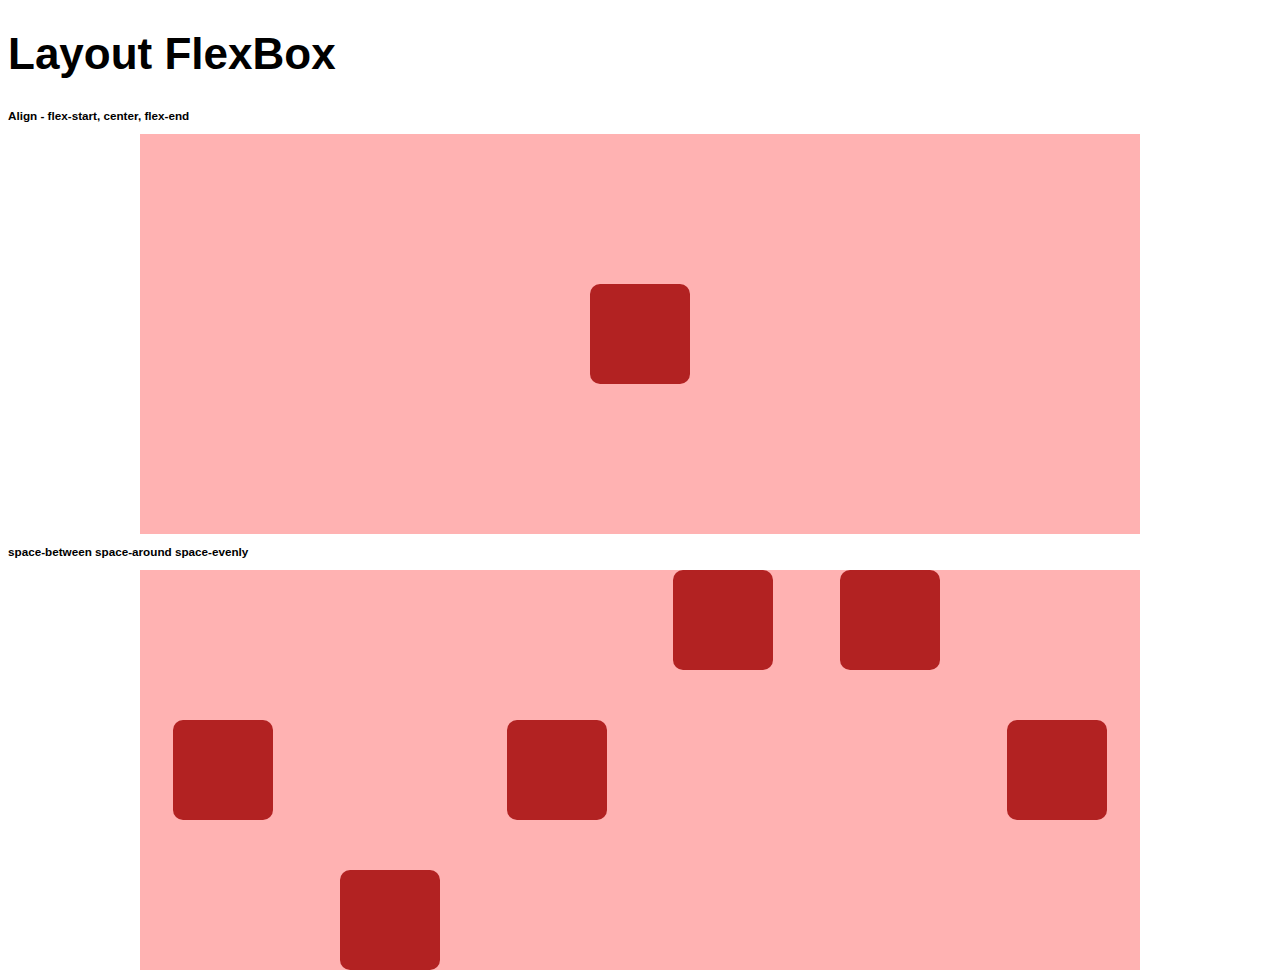
<file: FlexBox/index.html>
<!DOCTYPE html>
<html lang="en">
  <head>
    <meta charset="UTF-8" />
    <meta http-equiv="X-UA-Compatible" content="IE=edge" />
    <meta name="viewport" content="width=device-width, initial-scale=1.0" />
    <title>Flex Boxs</title>
  </head>
  <style>
    html {
      font-size: 62.5%;
    }
    body {
      font-family: "Trebuchet MS", "Lucida Sans Unicode", "Lucida Grande",
        "Lucida Sans", Arial, sans-serif;
    }
    h1 {
      font-size: 4.4rem;
    }
    h2 span {
      color: firebrick;
    }
    .flex-container {
      background-color: rgba(255, 0, 0, 0.3);
      width: 1000px;
      height: 400px;
      margin: auto;
    }
    .flex-container div {
      background-color: firebrick;
      border-radius: 1rem;
      width: 100px;
      height: 100px;
    }
    .flex-container-1 {
      display: flex;
      justify-content: center;
      align-items: center;
    }
    .flex-container-2 {
      display: flex;
      justify-content: space-around;
      align-items: center;
    }
    .single-box1 {
      align-self: flex-start;
    }
    .single-box2 {
      align-self: flex-end;
    }
    .single-box3 {
      align-self: flex-start;
    }
  </style>
  <body>
    <h1>Layout <span>FlexBox</span></h1>

    <h3>Align - flex-start, center, flex-end</h3>
    <div class="flex-container flex-container-1">
      <div></div>
    </div>

    <h3>space-between space-around space-evenly</h3>
    <div class="flex-container flex-container-2">
      <div></div>
      <div class="single-box2"></div>
      <div></div>
      <div class="single-box1"></div>
      <div class="single-box3"></div>
      <div></div>
    </div>
  </body>
</html>
</file>
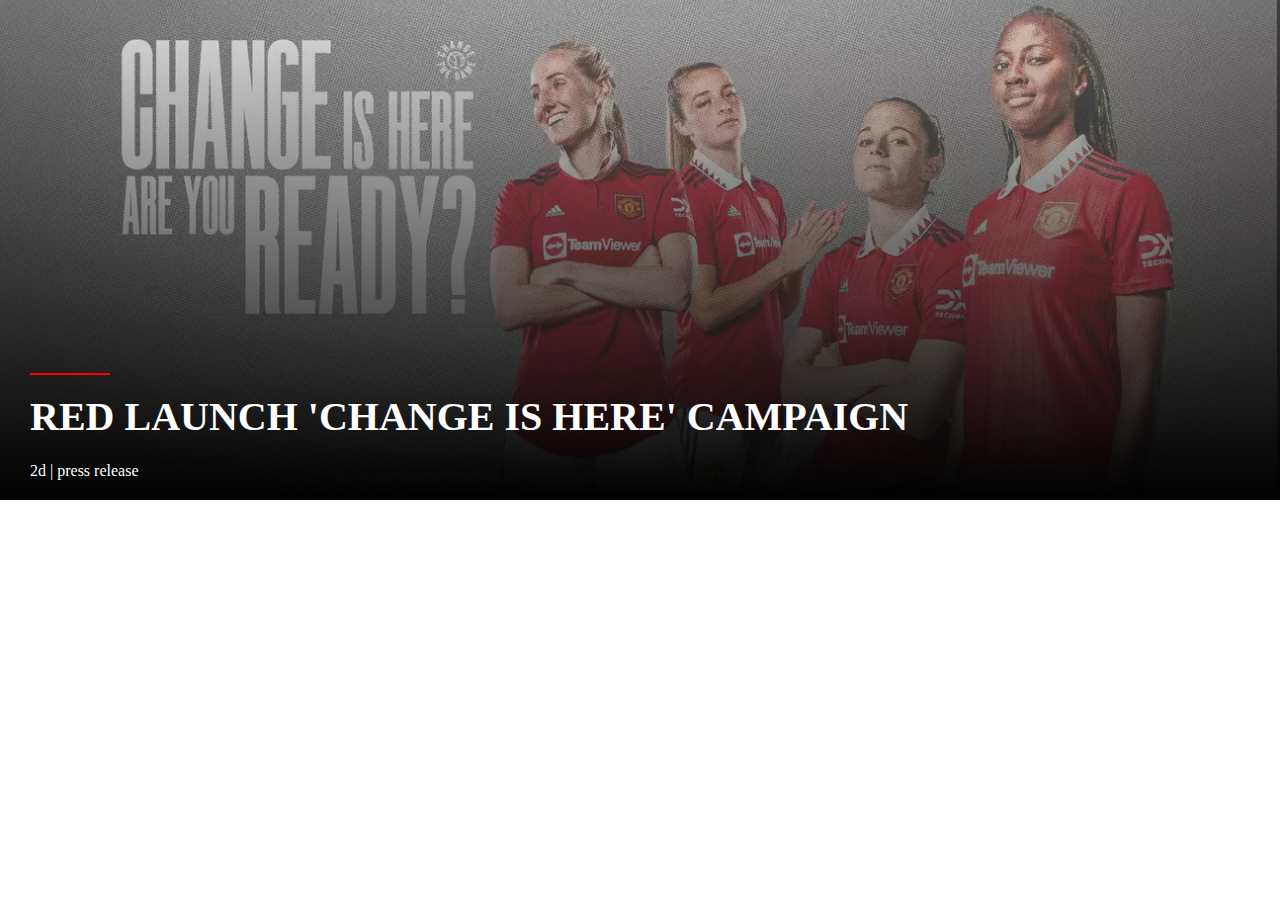
<file: manu/index.html>
<!DOCTYPE html>
<html lang="en">
  <head>
    <meta charset="UTF-8" />
    <meta http-equiv="X-UA-Compatible" content="IE=edge" />
    <meta name="viewport" content="width=device-width, initial-scale=1.0" />
    <link rel="stylesheet" type="text/css" href="style.css" />
    <title>Document</title>
  </head>
  <body>
    <div>
      <section class="banner">
        <p>Red Launch 'Change is here' campaign</p>
        <span> 2d | press release</span>
      </section>
    </div>
  </body>
</html>
</file>
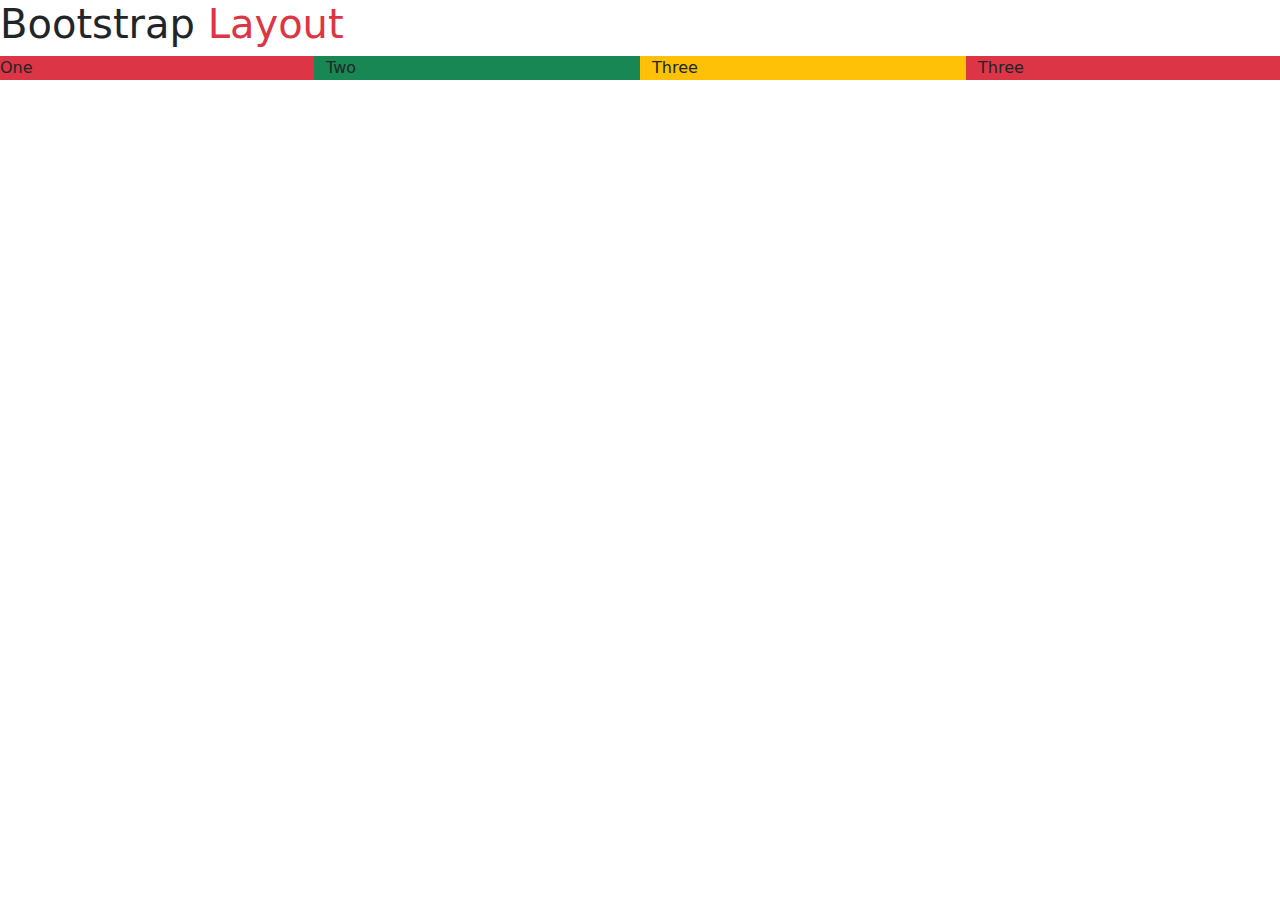
<file: bootstarp/grid.html>
<!DOCTYPE html>
<html lang="en">
<head>
    <meta charset="UTF-8">
    <meta http-equiv="X-UA-Compatible" content="IE=edge">
    <meta name="viewport" content="width=device-width, initial-scale=1.0">
    <title>Document</title>
    <!-- Bootstrap CSS -->
    <link rel="stylesheet" href="bootstrap-5.2.2-dist/css/bootstrap.css">
    
    <!-- Custom CSS -->
    <link rel="stylesheet" href="css/style.css">
</head>
<body>
    <h1>Bootstrap <span class="text-danger">Layout</span></h1>
    <!-- 0 - 576 - 768 - 994 - 1200 - 1400  -->
    <!-- 0 - sm  - md  - lg  -  xl  - xxl -->
    <!-- 100%(12)   6            2 >>> infinity  -->
    <!--  100%  - lg  - infinity -->
    <!-- <div class="row">
        <div class="col-xl-2 col-md-6 bg-danger text-white">column
        </div>
    </div> -->
        <!-- <div class="row">
            <div class="col-lg-4  col-md-6 bg-danger"> One </div>
            <div class="col-lg-4  col-md-6 bg-success"> Two </div>
            <div class="col-lg-4  col-md-12  bg-warning"> Three </div>
            
        </div> -->

    <div class="row">
        <div class="col-lg-3  col-md-6 bg-danger"> One </div>
        <div class="col-lg-3  col-md-6 bg-success"> Two </div>
        <div class="col-lg-3  col-md-6  bg-warning"> Three </div>
        <div class="col-lg-3  col-md-6  bg-danger"> Three </div>
        
    </div>
    
</body>
</html>
</file>
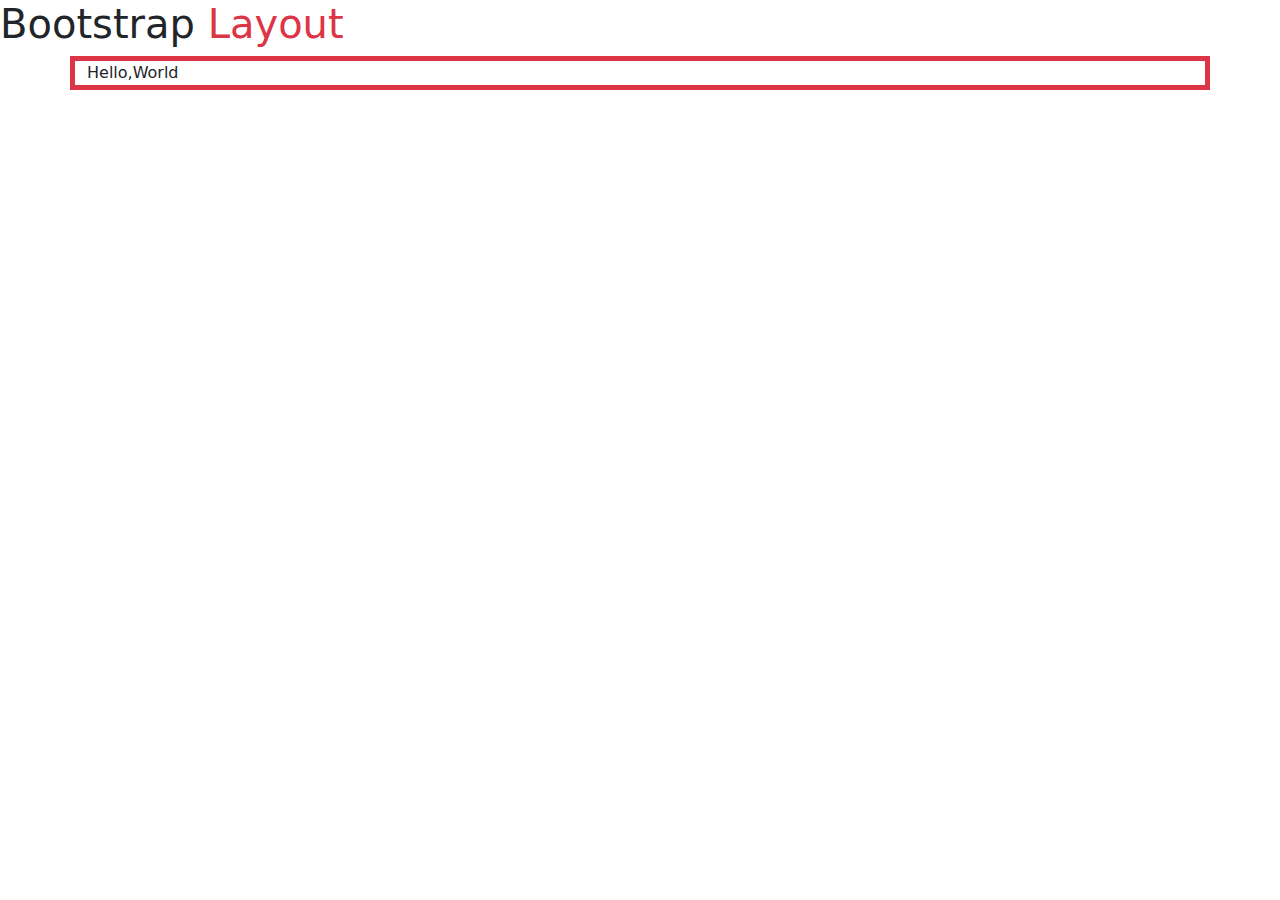
<file: bootstarp/layout.html>
<!DOCTYPE html>
<html lang="en">
<head>
    <meta charset="UTF-8">
    <meta http-equiv="X-UA-Compatible" content="IE=edge">
    <meta name="viewport" content="width=device-width, initial-scale=1.0">
    <title>Document</title>
     <!-- Bootstrap CSS -->
     <link rel="stylesheet" href="bootstrap-5.2.2-dist/css/bootstrap.css">
    
     <!-- Custom CSS -->
     <link rel="stylesheet" href="css/style.css">
</head>
<body>
    <h1>Bootstrap <span class="text-danger">Layout</span></h1>
    <!-- 0 - 576 - 768 - 994 - 1200 - 1400  -->
    <!-- 0 - sm  - md  - lg  -  xl  - xxl -->
    <!--  100%  - lg  - infinity -->
    <div class="border border-danger border-5 container-lg">
        Hello,World
    </div>
    
</body>
</html>
</file>
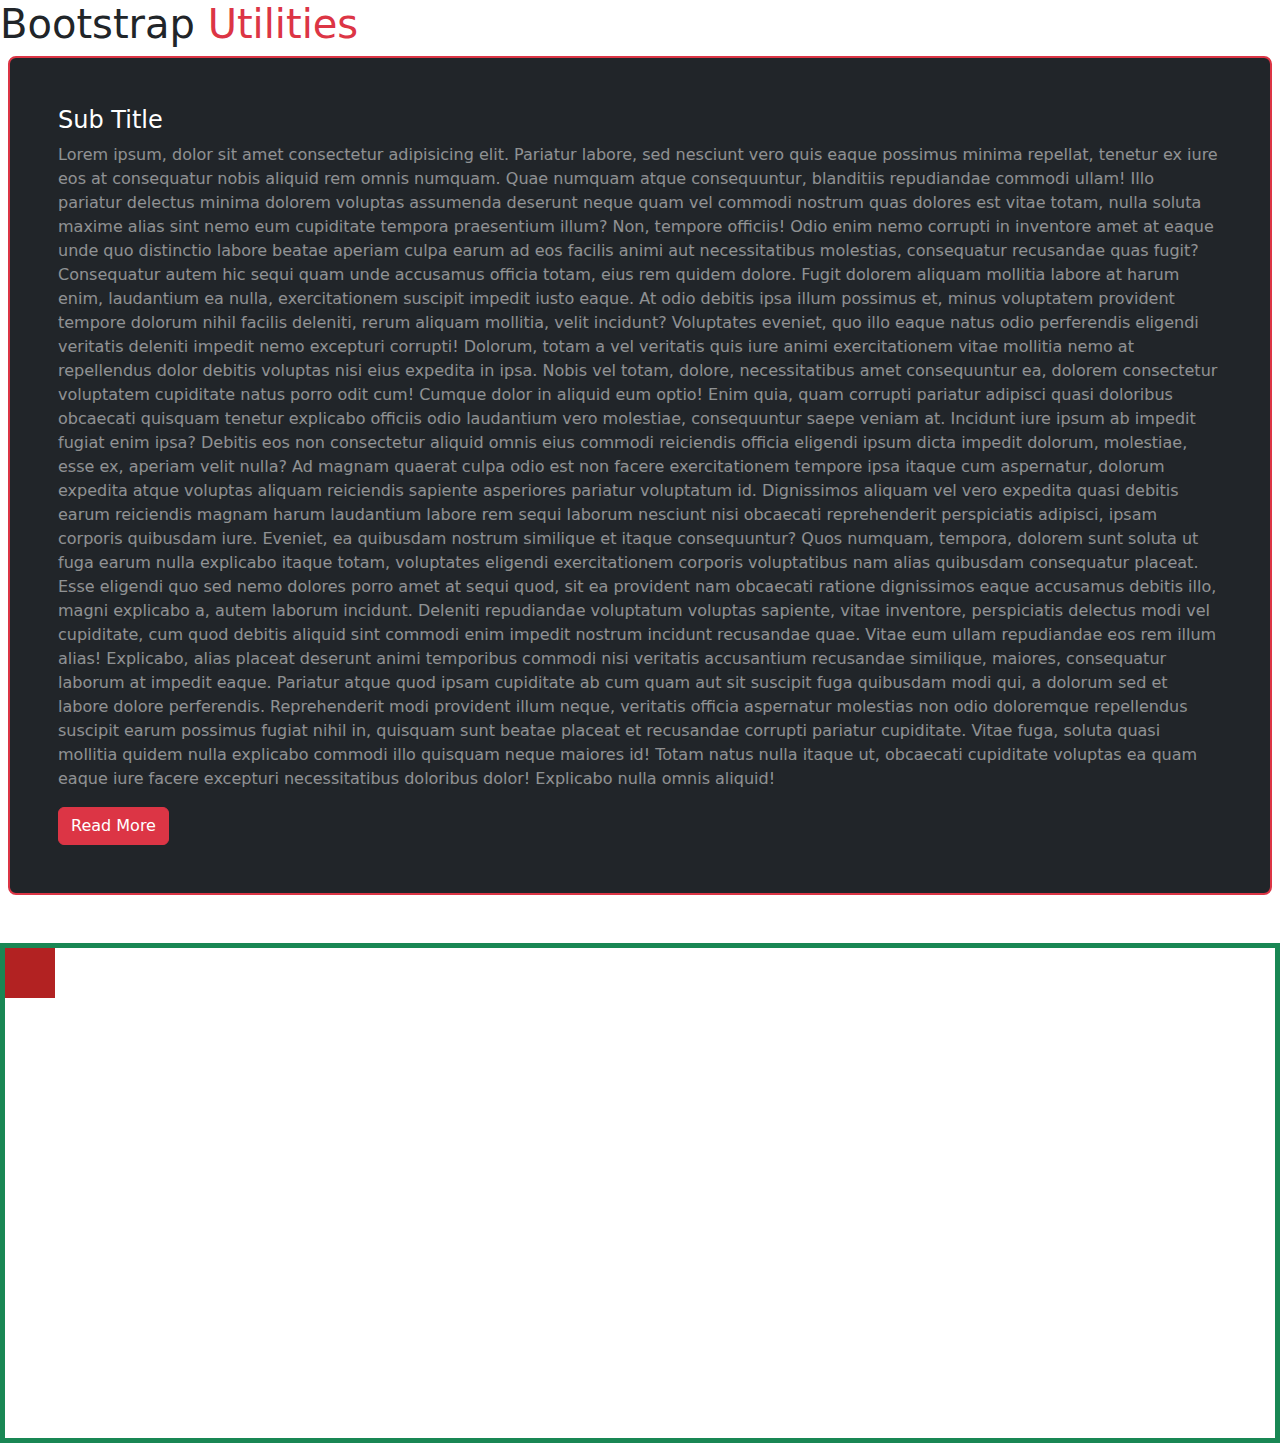
<file: bootstarp/utilities.html>
<!DOCTYPE html>
<html lang="en">
<head>
    <meta charset="UTF-8">
    <meta http-equiv="X-UA-Compatible" content="IE=edge">
    <meta name="viewport" content="width=device-width, initial-scale=1.0">
    <title>Document</title>
    <!-- Bootstrap CSS -->
    <link rel="stylesheet" href="bootstrap-5.2.2-dist/css/bootstrap.css">
    
    <!-- Custom CSS -->
    <link rel="stylesheet" href="css/style.css">
    <body>
        <h1>Bootstrap <span class="text-danger">Utilities</span></h1>
        <div class="border border-danger border-2 rounded-3 bg-dark p-5 m-2">
            <h3 class="text-white">Sub Title</h3>
            <p class="text-white-50">Lorem ipsum, dolor sit amet consectetur adipisicing elit. Pariatur labore, sed nesciunt vero quis eaque possimus minima repellat, tenetur ex iure eos at consequatur nobis aliquid rem omnis numquam. Quae numquam atque consequuntur, blanditiis repudiandae commodi ullam! Illo pariatur delectus minima dolorem voluptas assumenda deserunt neque quam vel commodi nostrum quas dolores est vitae totam, nulla soluta maxime alias sint nemo eum cupiditate tempora praesentium illum? Non, tempore officiis! Odio enim nemo corrupti in inventore amet at eaque unde quo distinctio labore beatae aperiam culpa earum ad eos facilis animi aut necessitatibus molestias, consequatur recusandae quas fugit? Consequatur autem hic sequi quam unde accusamus officia totam, eius rem quidem dolore. Fugit dolorem aliquam mollitia labore at harum enim, laudantium ea nulla, exercitationem suscipit impedit iusto eaque. At odio debitis ipsa illum possimus et, minus voluptatem provident tempore dolorum nihil facilis deleniti, rerum aliquam mollitia, velit incidunt? Voluptates eveniet, quo illo eaque natus odio perferendis eligendi veritatis deleniti impedit nemo excepturi corrupti! Dolorum, totam a vel veritatis quis iure animi exercitationem vitae mollitia nemo at repellendus dolor debitis voluptas nisi eius expedita in ipsa. Nobis vel totam, dolore, necessitatibus amet consequuntur ea, dolorem consectetur voluptatem cupiditate natus porro odit cum! Cumque dolor in aliquid eum optio! Enim quia, quam corrupti pariatur adipisci quasi doloribus obcaecati quisquam tenetur explicabo officiis odio laudantium vero molestiae, consequuntur saepe veniam at. Incidunt iure ipsum ab impedit fugiat enim ipsa? Debitis eos non consectetur aliquid omnis eius commodi reiciendis officia eligendi ipsum dicta impedit dolorum, molestiae, esse ex, aperiam velit nulla? Ad magnam quaerat culpa odio est non facere exercitationem tempore ipsa itaque cum aspernatur, dolorum expedita atque voluptas aliquam reiciendis sapiente asperiores pariatur voluptatum id. Dignissimos aliquam vel vero expedita quasi debitis earum reiciendis magnam harum laudantium labore rem sequi laborum nesciunt nisi obcaecati reprehenderit perspiciatis adipisci, ipsam corporis quibusdam iure. Eveniet, ea quibusdam nostrum similique et itaque consequuntur? Quos numquam, tempora, dolorem sunt soluta ut fuga earum nulla explicabo itaque totam, voluptates eligendi exercitationem corporis voluptatibus nam alias quibusdam consequatur placeat. Esse eligendi quo sed nemo dolores porro amet at sequi quod, sit ea provident nam obcaecati ratione dignissimos eaque accusamus debitis illo, magni explicabo a, autem laborum incidunt. Deleniti repudiandae voluptatum voluptas sapiente, vitae inventore, perspiciatis delectus modi vel cupiditate, cum quod debitis aliquid sint commodi enim impedit nostrum incidunt recusandae quae. Vitae eum ullam repudiandae eos rem illum alias! Explicabo, alias placeat deserunt animi temporibus commodi nisi veritatis accusantium recusandae similique, maiores, consequatur laborum at impedit eaque. Pariatur atque quod ipsam cupiditate ab cum quam aut sit suscipit fuga quibusdam modi qui, a dolorum sed et labore dolore perferendis. Reprehenderit modi provident illum neque, veritatis officia aspernatur molestias non odio doloremque repellendus suscipit earum possimus fugiat nihil in, quisquam sunt beatae placeat et recusandae corrupti pariatur cupiditate. Vitae fuga, soluta quasi mollitia quidem nulla explicabo commodi illo quisquam neque maiores id! Totam natus nulla itaque ut, obcaecati cupiditate voluptas ea quam eaque iure facere excepturi necessitatibus doloribus dolor! Explicabo nulla omnis aliquid!
                
            </p>
            <a href="" class="btn btn-danger">Read More</a>
            
        </div>
        <div class="wrap border border-success border-5 mt-5">
            <div class="box">
                
            </div>
        </div>
    </body>
    </html>
</file>
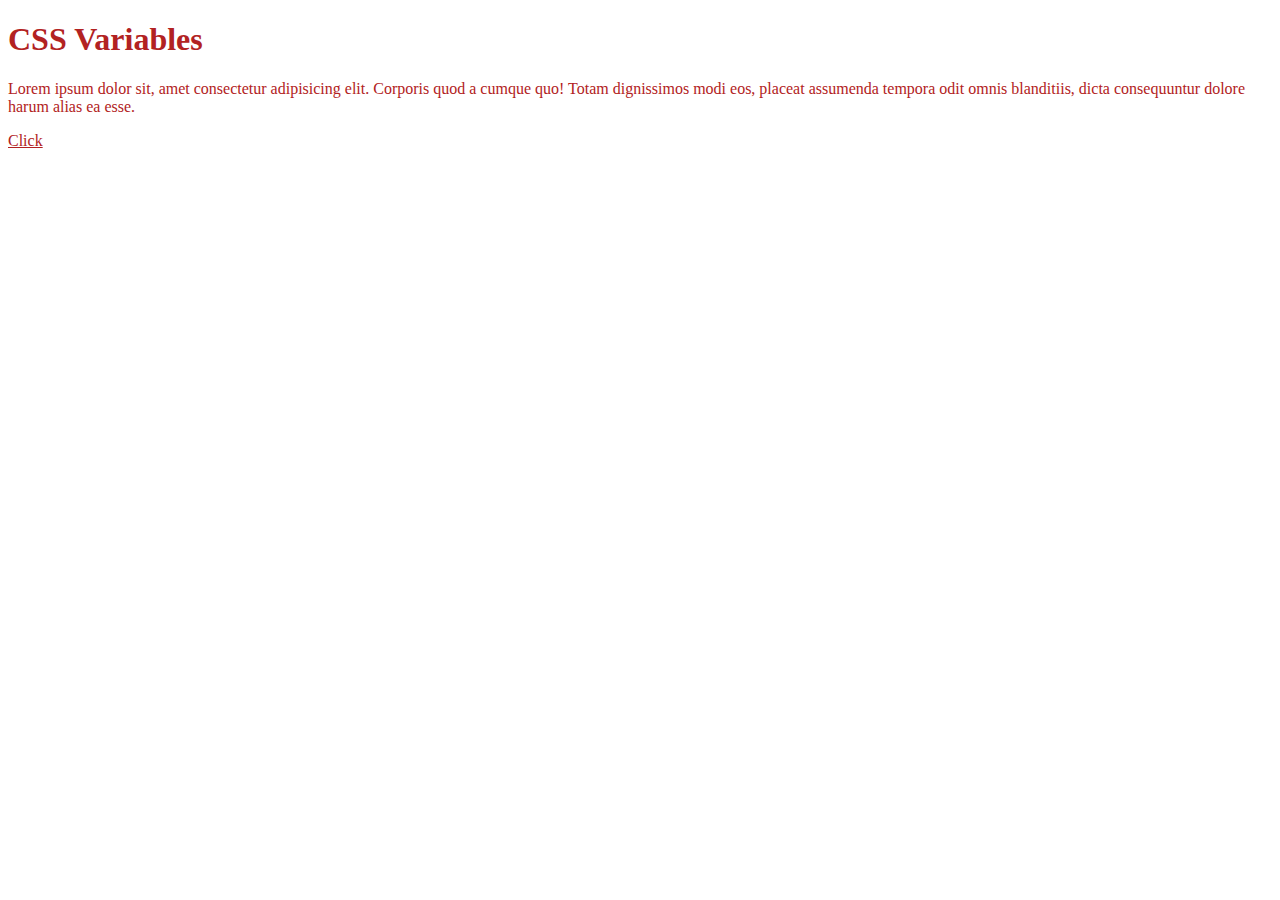
<file: FlexBox/Css-Variable.html>
<!DOCTYPE html>
<html lang="en">
  <head>
    <meta charset="UTF-8" />
    <meta http-equiv="X-UA-Compatible" content="IE=edge" />
    <meta name="viewport" content="width=device-width, initial-scale=1.0" />
    <title>Css Variables</title>
    <style>
      :root {
        --title-color: firebrick;
      }
      h1 {
        color: var(--title-color);
      }
      p {
        color: var(--title-color);
      }
      a {
        color: var(--title-color);
      }
    </style>
  </head>
  <body>
    <h1>CSS Variables</h1>
    <p>
      Lorem ipsum dolor sit, amet consectetur adipisicing elit. Corporis quod a
      cumque quo! Totam dignissimos modi eos, placeat assumenda tempora odit
      omnis blanditiis, dicta consequuntur dolore harum alias ea esse.
    </p>
    <a href="#">Click</a>
  </body>
</html>
</file>
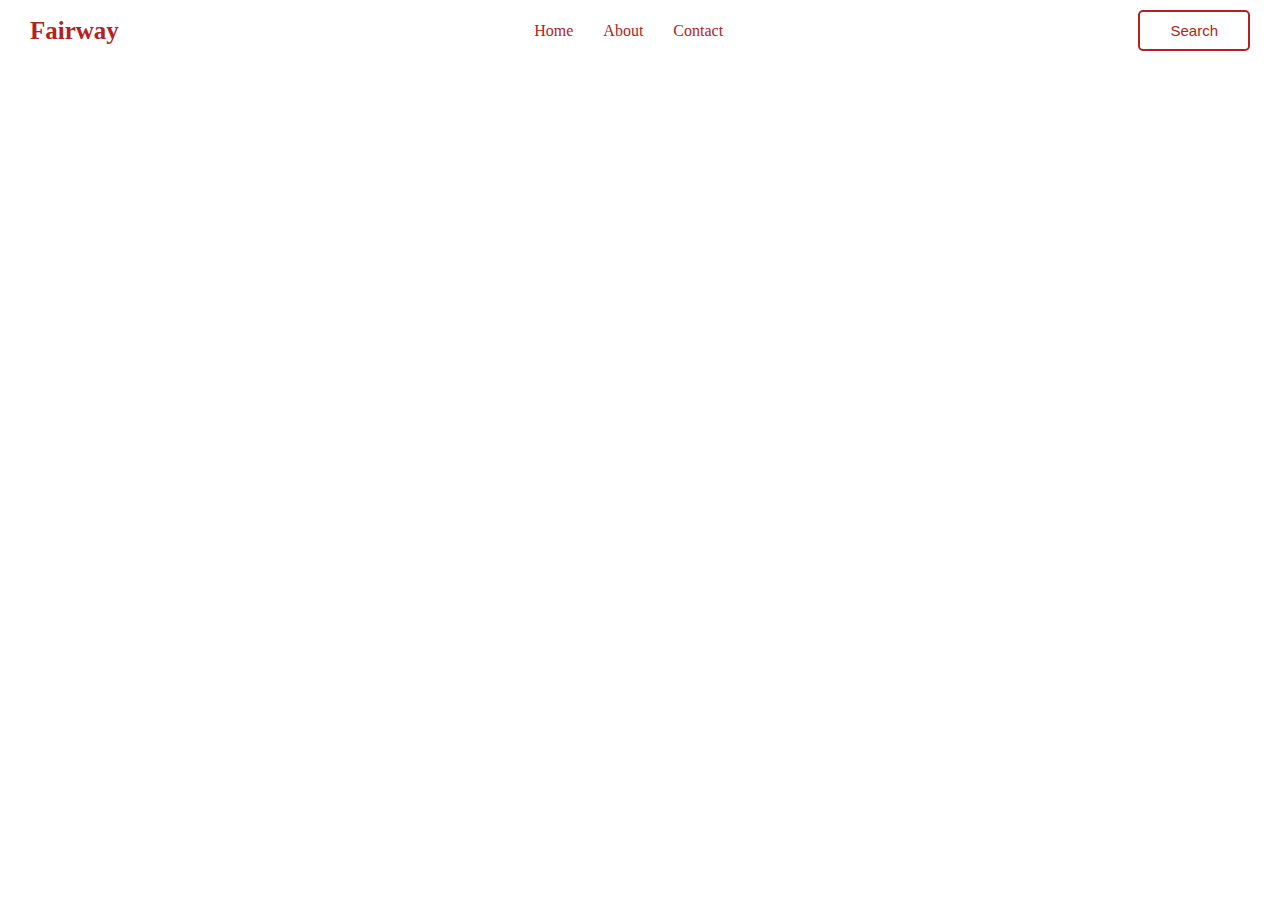
<file: FlexBox/flexbox-nav.html>
<!DOCTYPE html>
<html lang="en">
  <head>
    <meta charset="UTF-8" />
    <meta http-equiv="X-UA-Compatible" content="IE=edge" />
    <meta name="viewport" content="width=device-width, initial-scale=1.0" />
    <title>Nav Flexbox</title>
    <style>
      * {
        margin: 0;
        padding: 0;
        box-sizing: border-box;
      }
      html {
        font-size: 62.5%;
      }
      body {
        font-family: Playfair Display;
      }
      header {
        display: flex;
        justify-content: space-between;
        align-items: center;
        font-size: 1.6rem;
        padding: 1rem 3rem;
      }
      a {
        text-decoration: none;
        color: firebrick;
        cursor: pointer;
      }
      ul {
        display: flex;
        list-style-type: none;
        gap: 3rem;
      }
      .logo {
        font-size: 2.5rem;
        font-weight: 600;
      }
      button {
        font-size: 1.5rem;
        border: 2px solid firebrick;
        color: firebrick;
        padding: 1rem 3rem;
        background-color: #fff;
        border-radius: 0.5rem;
        cursor: pointer;
      }
    </style>
  </head>
  <body>
    <header>
      <a href="#" class="logo">Fairway</a>
      <ul>
        <li><a href="#">Home</a></li>
        <li><a href="#">About</a></li>
        <li><a href="#">Contact</a></li>
      </ul>
      <button>Search</button>
    </header>
  </body>
</html>
</file>
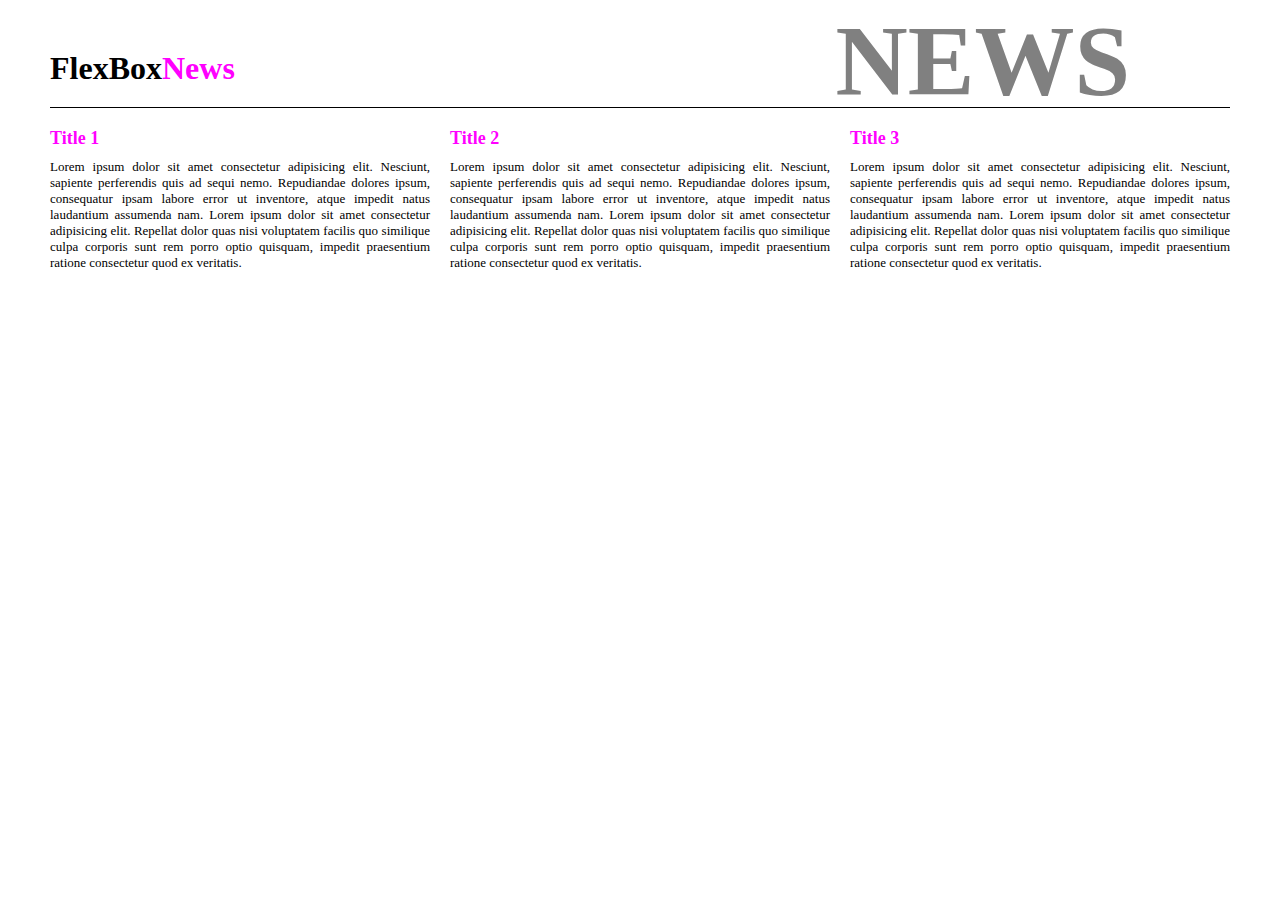
<file: FlexBox/flexbox-news.html>
<!DOCTYPE html>
<html lang="en">
  <head>
    <meta charset="UTF-8" />
    <meta http-equiv="X-UA-Compatible" content="IE=edge" />
    <meta name="viewport" content="width=device-width, initial-scale=1.0" />
    <title>Flexbox - News</title>
    <style>
      * {
        margin: 0;
        padding: 0;
        box-sizing: border-box;
      }
      html {
        font-size: 62.5%;
      }
      body {
        font-family: Playfair Display;
      }
      section {
        margin: 5rem;
      }
      h1 {
        font-size: 3.2rem;
        margin-bottom: 2rem;
        position: relative;
      }
      h1::before {
        content: "news";
        text-transform: uppercase;
        color: gray;
        position: absolute;
        right: 10rem;
        font-size: 10rem;
        top: -47px;
      }
      .container {
        display: flex;
        border-top: 1px solid black;
        padding-top: 2rem;
        gap: 2rem;
      }
      span {
        color: fuchsia;
      }
      h3 {
        font-size: 1.8rem;
        color: fuchsia;
      }
      p {
        text-align: justify;
        font-size: 1.3rem;
        margin-top: 1rem;
      }
      @media (max-width: 980px) {
        .container {
          flex-direction: column;
        }
      }
    </style>
  </head>
  <body>
    <section>
      <h1>FlexBox<span>News</span></h1>
      <div class="container">
        <div>
          <h3>Title 1</h3>
          <p>
            Lorem ipsum dolor sit amet consectetur adipisicing elit. Nesciunt,
            sapiente perferendis quis ad sequi nemo. Repudiandae dolores ipsum,
            consequatur ipsam labore error ut inventore, atque impedit natus
            laudantium assumenda nam. Lorem ipsum dolor sit amet consectetur
            adipisicing elit. Repellat dolor quas nisi voluptatem facilis quo
            similique culpa corporis sunt rem porro optio quisquam, impedit
            praesentium ratione consectetur quod ex veritatis.
          </p>
        </div>
        <div>
          <h3>Title 2</h3>
          <p>
            Lorem ipsum dolor sit amet consectetur adipisicing elit. Nesciunt,
            sapiente perferendis quis ad sequi nemo. Repudiandae dolores ipsum,
            consequatur ipsam labore error ut inventore, atque impedit natus
            laudantium assumenda nam. Lorem ipsum dolor sit amet consectetur
            adipisicing elit. Repellat dolor quas nisi voluptatem facilis quo
            similique culpa corporis sunt rem porro optio quisquam, impedit
            praesentium ratione consectetur quod ex veritatis.
          </p>
        </div>
        <div>
          <h3>Title 3</h3>
          <p>
            Lorem ipsum dolor sit amet consectetur adipisicing elit. Nesciunt,
            sapiente perferendis quis ad sequi nemo. Repudiandae dolores ipsum,
            consequatur ipsam labore error ut inventore, atque impedit natus
            laudantium assumenda nam. Lorem ipsum dolor sit amet consectetur
            adipisicing elit. Repellat dolor quas nisi voluptatem facilis quo
            similique culpa corporis sunt rem porro optio quisquam, impedit
            praesentium ratione consectetur quod ex veritatis.
          </p>
        </div>
      </div>
    </section>
  </body>
</html>
</file>
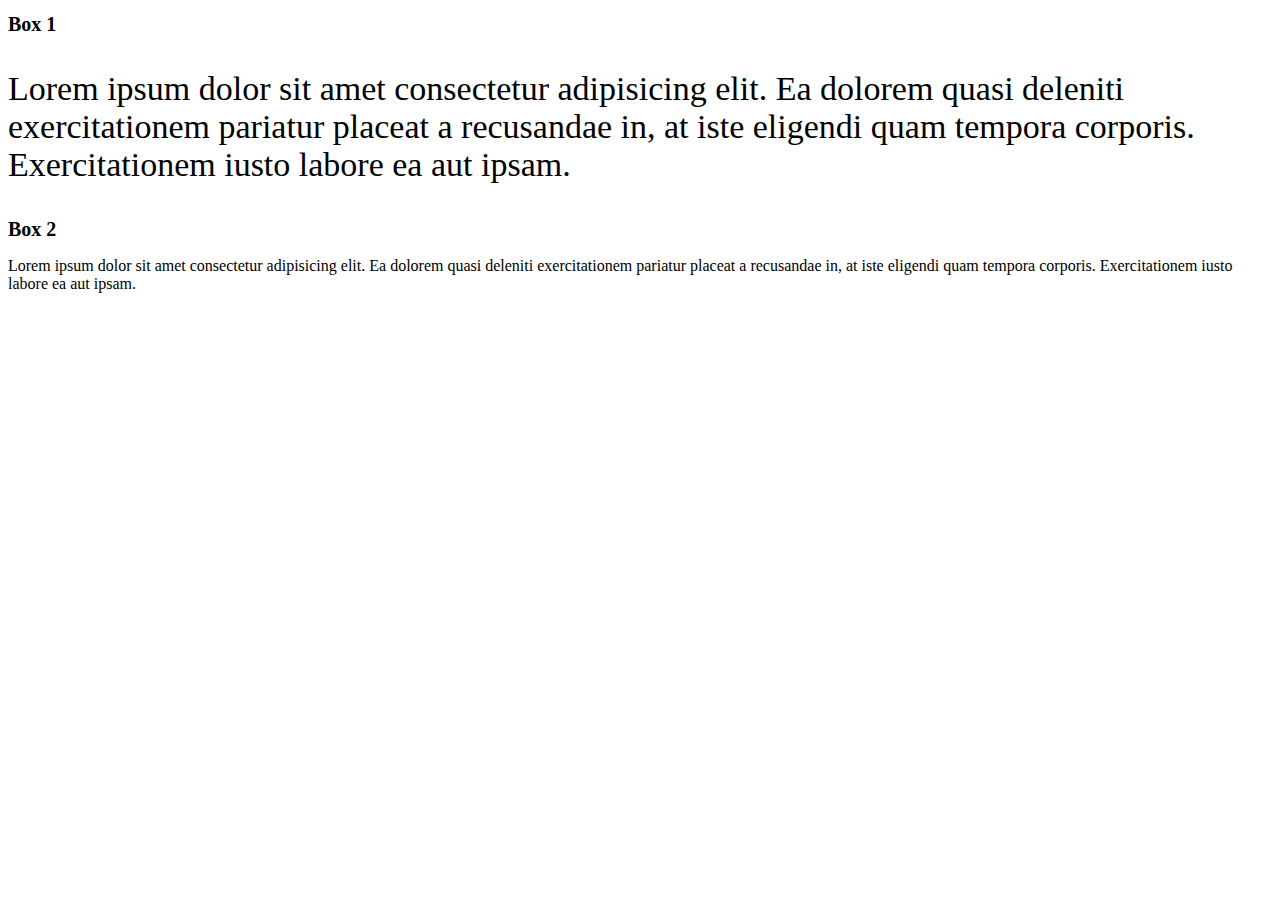
<file: FlexBox/relative-unit.html>
<!DOCTYPE html>
<html lang="en">
  <head>
    <meta charset="UTF-8" />
    <meta http-equiv="X-UA-Compatible" content="IE=edge" />
    <meta name="viewport" content="width=device-width, initial-scale=1.0" />
    <title>Relative Unit</title>
  </head>
  <style>
    html {
      font-size: 62.5%;
    }
    .box-1 p {
      font-size: 3.4em;
    }
    .box-2 p {
      font-size: 1.6rem;
    }
  </style>
  <body>
    <section>
      <div class="box-1">
        <h1>Box 1</h1>
        <p>
          Lorem ipsum dolor sit amet consectetur adipisicing elit. Ea dolorem
          quasi deleniti exercitationem pariatur placeat a recusandae in, at
          iste eligendi quam tempora corporis. Exercitationem iusto labore ea
          aut ipsam.
        </p>
      </div>
      <div class="box-2">
        <h1>Box 2</h1>
        <p>
          Lorem ipsum dolor sit amet consectetur adipisicing elit. Ea dolorem
          quasi deleniti exercitationem pariatur placeat a recusandae in, at
          iste eligendi quam tempora corporis. Exercitationem iusto labore ea
          aut ipsam.
        </p>
      </div>
    </section>
  </body>
</html>
</file>
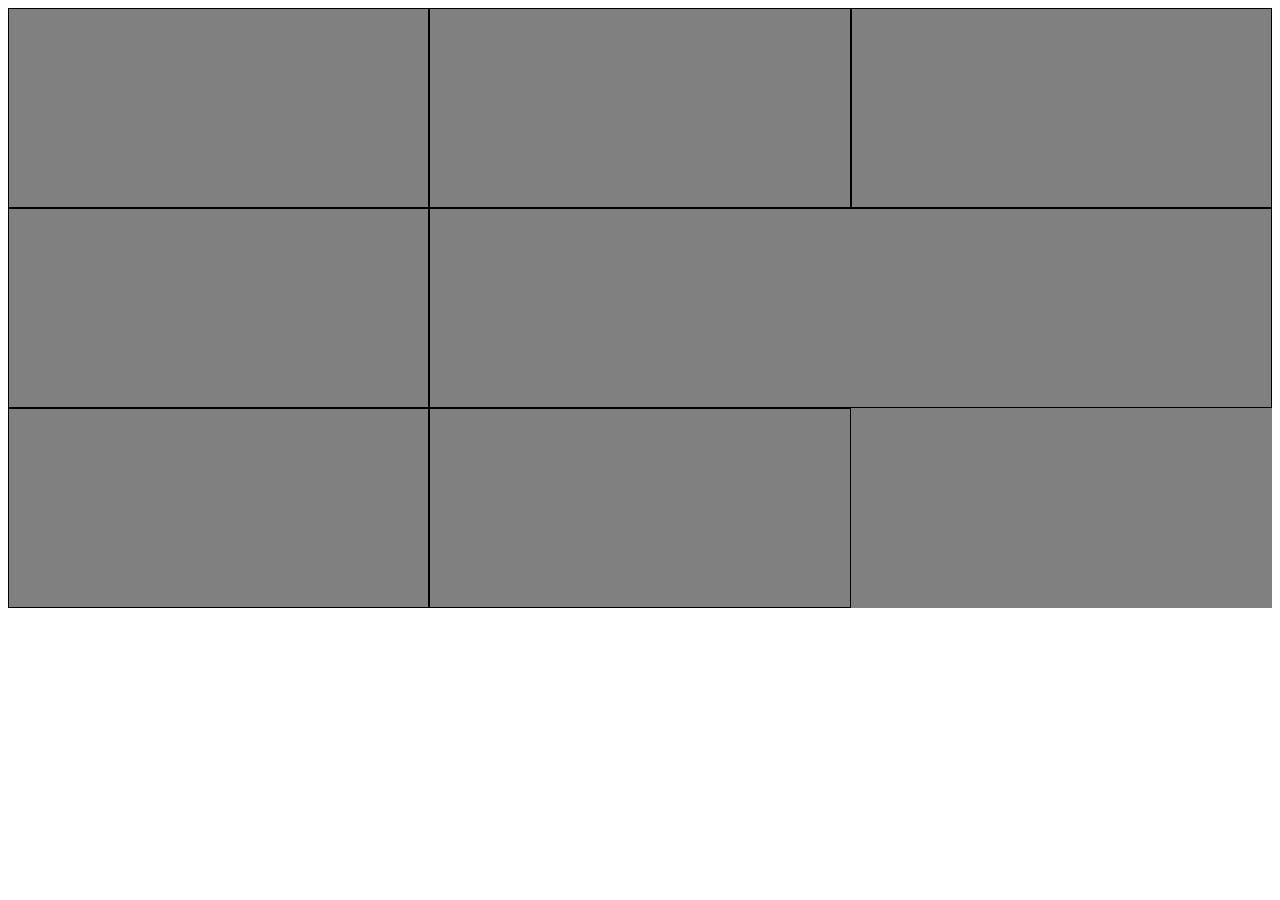
<file: fontawsome/gallery.html>
<!DOCTYPE html>
<html lang="en">
<head>
    <meta charset="UTF-8">
    <meta http-equiv="X-UA-Compatible" content="IE=edge">
    <meta name="viewport" content="width=device-width, initial-scale=1.0">
    <title>Document</title>
    <link rel="stylesheet" href="gallery.css">
</head>
<body>
    <div class="gallery">
        <div class="photo-1"></div>
        <div class="photo-2"></div>
        <div class="photo-3"></div>
        <div class="photo-4"></div>
        <div class="photo-5"></div>
        <div class="photo-4"></div>
        <div class="photo-5"></div>
        <div class="photo-4"></div>
        <div class="photo-5"></div>
    </div>
    
</body>
</html>
</file>
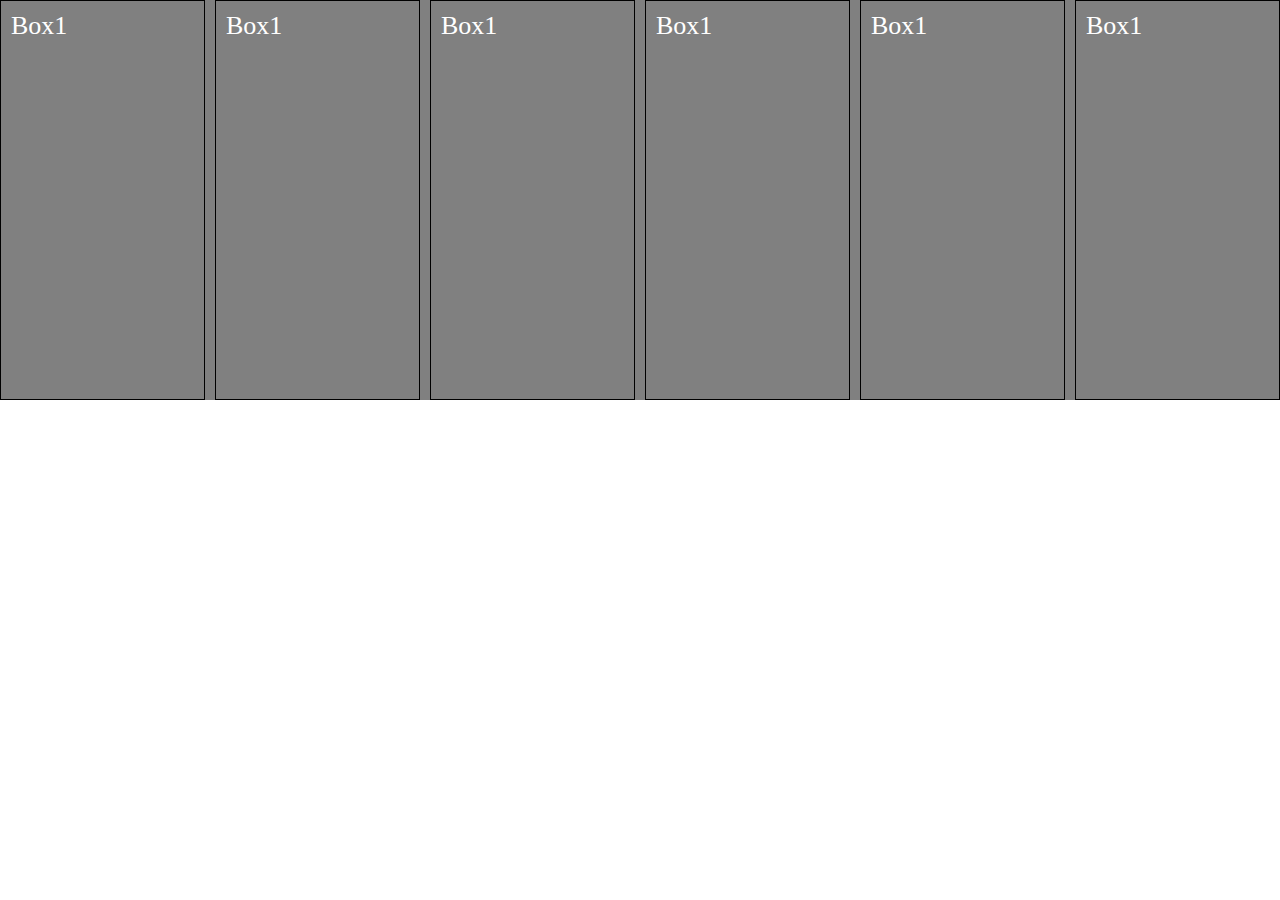
<file: fontawsome/grid-basic.html>
<!DOCTYPE html>
<html lang="en">
<head>
    <meta charset="UTF-8">
    <meta http-equiv="X-UA-Compatible" content="IE=edge">
    <meta name="viewport" content="width=device-width, initial-scale=1.0">
    <title>Document</title>
    <link rel="stylesheet" href="grid.css">
</head>
<body>
    <div class="grid-container">
        <div class="box1">Box1</div>
        <div class="box2">Box1</div>
        <div class="box3">Box1</div>
        <div class="box4">Box1</div>
        <div class="box5">Box1</div>
        <div class="box6">Box1</div>
    </div>
    
</body>
</html>
</file>
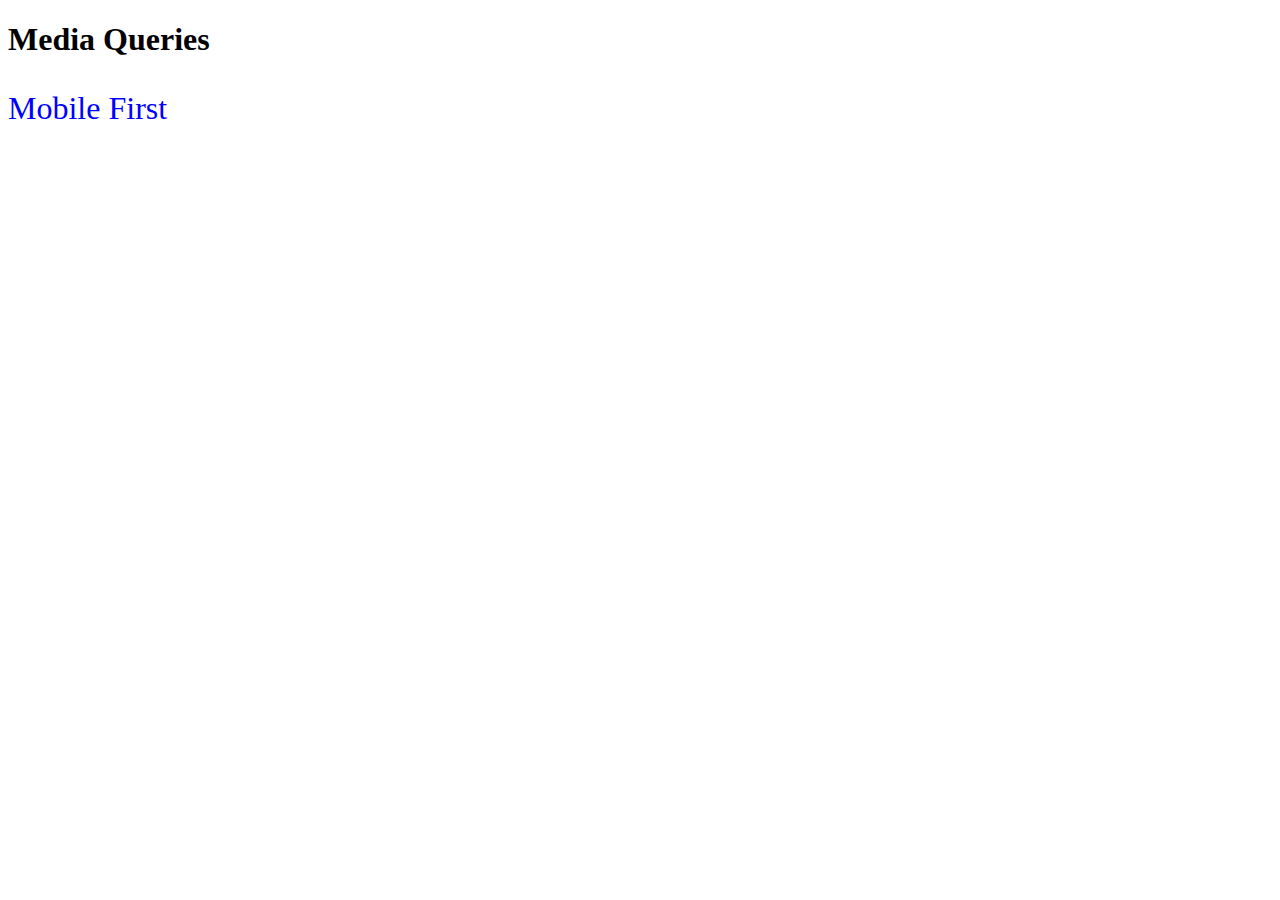
<file: media_query/mobile-first.html>
<!DOCTYPE html>
<html lang="en">
<head>
    <meta charset="UTF-8">
    <meta http-equiv="X-UA-Compatible" content="IE=edge">
    <meta name="viewport" content="width=device-width, initial-scale=1.0">
    <title>Media Queries >>> Mobile First</title>
    <link rel="stylesheet" href="css/mobile.css">
</head>
    <h1>Media <span>Queries</span></h1>
    <p>Mobile First</p>
    
</body>
</html>
</file>
<file: manu/style.css>
*{
  margin: 0;
  padding: 0;
  box-sizing: border-box;
}
.banner{
  height: 500px;
  background: linear-gradient(rgba(255,255,255,0.2), rgba(0,0,0,1)),
  url('img/WT_22_23_Article_Header1665650595148_xlarge.webp') no-repeat center;
  background-size: cover;
  position: relative;
}

.banner p{
  font-size: 40px;
  font-weight: 700;
  text-transform: uppercase;
  color: #fff;
  position: absolute;
  bottom:60px;
  left: 30px;
}
.banner p::before{
  content: '';
  width: 80px;
  height: 2px;
  background-color: red;
  position: absolute;
  top: -20px;
  left: 0;
}

.banner span{
  color: #fff;
  position: absolute;
  left: 30px;
  bottom: 20px;
}
</file>
<file: bootstarp/css/style.css>
h3{
    font-size: 24px;
}
.wrap{
    height: 500px;
}
.box{
    width: 50px;
    height: 50px;
    background-color: firebrick;

}
</file>
<file: fontawsome/gallery.css>
.gallery {
    background-color: gray;
    height: 600px;
    display: grid;
    grid-template-columns: repeat(3,1fr);
    grid-template-rows: repeat(3,fr);
}
.gallery > div{
    border: 1px solid #000;
    padding: 1rem;
    background-repeat: no-repeat;
    background-size: cover;
    
}
.gallery .photo-5{
    grid-column: 2/4;
    grid-row: 2/3;
}
.photo-1{
    background-image: url('https://picsum.photos/id/237/200/300');
}
.photo-2{
    background-image: url('https://picsum.photos/id/237/200/300');
}
.photo-3{
    background-image: url('https://picsum.photos/id/237/200/300');
}
.photo-4{
    background-image: url('https://picsum.photos/id/237/200/300');
}
.photo-5{
    background-image: url('https://picsum.photos/id/237/200/300');
}
</file>
<file: fontawsome/grid.css>
* {
        margin: 0;
        padding: 0;
        box-sizing: border-box;
    }
    html {
        font-size: 62.5%;
    }
    body{
        font-family: var(--secondary-font-family);
        background-color: var(--bg-color);
        color: var(--color);
        font-size: 2.6rem;
    }
    a{
        text-decoration: none;
    }
    ul{
        list-style-type: none;
        margin: 0;
        padding: 0;
    }
    
    .grid-container{
        background-color: gray;
        display: grid;
        gap: 1rem;
        grid-template-columns: repeat(6,1fr);
        
    }
    .grid-container >div{
        border: 1px solid black;
        height: 400px;
        padding: 1rem;
        color:#fff;
    }
    /* 762 -992 */
    @media screen and (max-width:992px){
        .grid-container{
            grid-template-columns: repeat(3,1fr);
        }
        
    }
    /* 576 - 762  */
    @media screen and (max-width:992px){
        .grid-container{
            grid-template-columns: repeat(2,1fr);
        }
        
    }

     /* 576 - 762  */
     @media screen and (max-width:576px){
        .grid-container{
            grid-template-columns: repeat(1,1fr);
        }
        
    }
</file>
<file: media_query/css/mobile.css>
/* 0 -> 600px */
p{
    font-size: 2em;
    color: firebrick;
}
/* 800px > infinity */
@media(min-width:600px){
    p{
        color: green;
    }
    section > div{
        width: 100%;
        height: 200px;
        background-color: red;

}
@media(min-width:800px){
    p{
        color: blue;
    }
}
</file>
